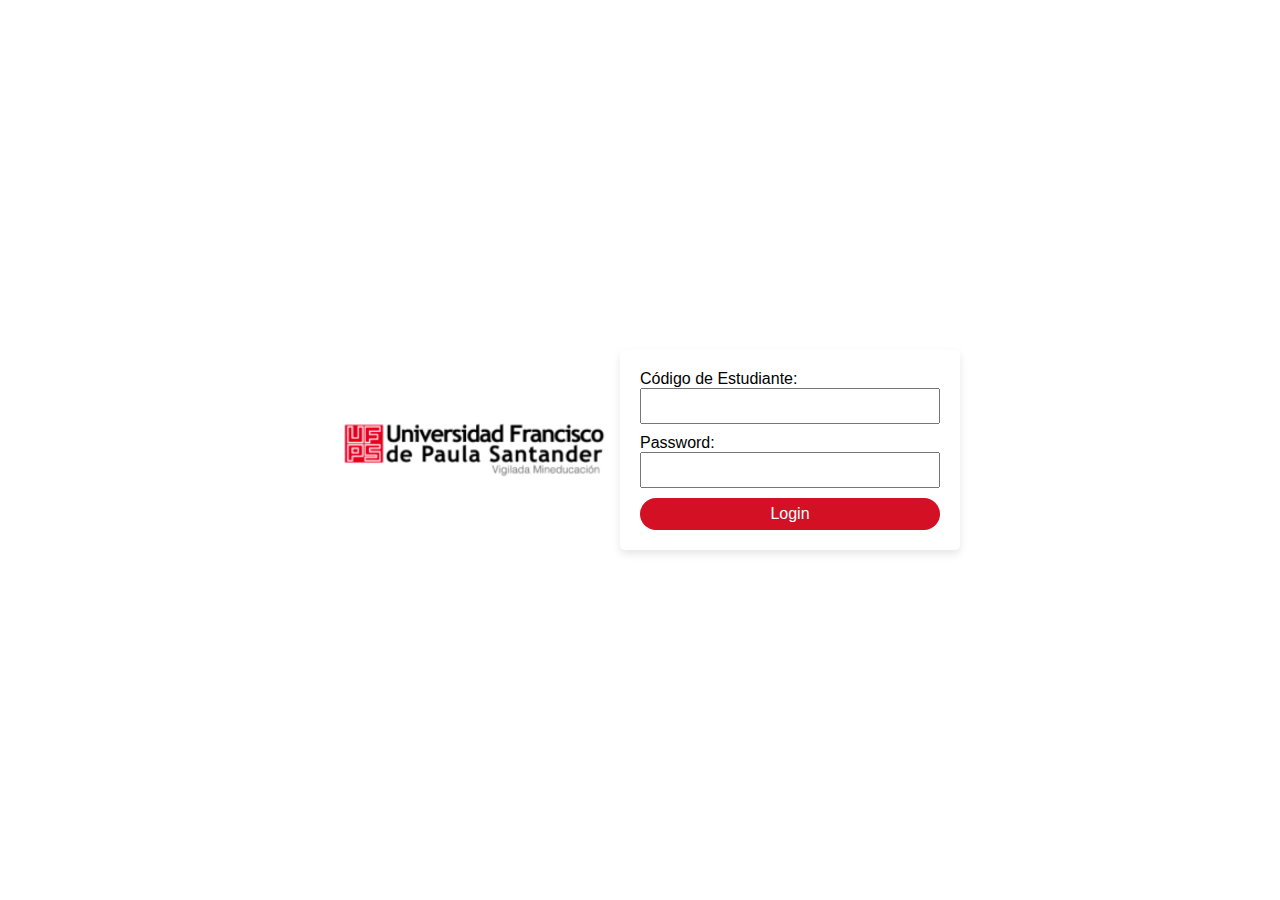
<file: index.html>
<!DOCTYPE html>
<html lang="en">
<head>
    <meta charset="UTF-8">
    <meta name="viewport" content="width=device-width, initial-scale=1.0">
    <title>Login</title>
    <link rel="stylesheet" href="css/styles.css">
</head>
<body>
    <img src="img/logo.png" alt="logo">
    <form class="login-form" onsubmit="handleLogin(event)">
        <label for="codigo">Código de Estudiante:</label>
        <input type="text" id="codigo" required>

        <label for="password">Password:</label>
        <input type="password" id="password">

        <button type="submit">Login</button>
        <div id="error-message" style="color: red; display: none;">Usuario No Registrado</div>
    </form>

    <script src="js/login.js"></script>

</body>
</html>
</file>
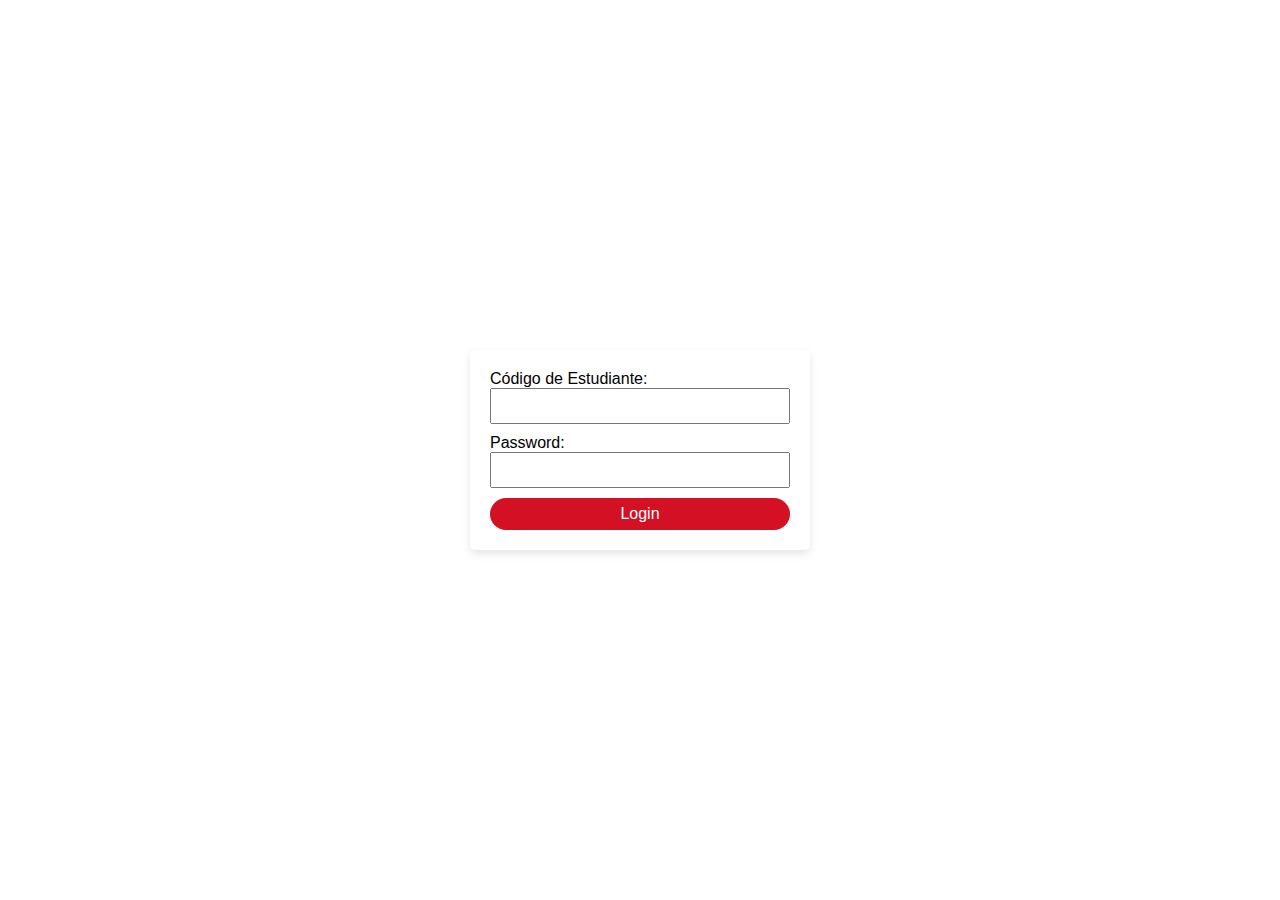
<file: html/index.html>
<!DOCTYPE html>
<html lang="en">
<head>
    <meta charset="UTF-8">
    <meta name="viewport" content="width=device-width, initial-scale=1.0">
    <title>Login</title>
    <link rel="stylesheet" href="../css/styles.css">
</head>
<body>
    <form class="login-form" onsubmit="handleLogin(event)">
        <label for="codigo">Código de Estudiante:</label>
        <input type="text" id="codigo" required>

        <label for="password">Password:</label>
        <input type="password" id="password">

        <button type="submit">Login</button>
        <div id="error-message" style="color: red; display: none;">Usuario No Registrado</div>
    </form>

    <script src="../js/login.js"></script>

</body>
</html>
</file>
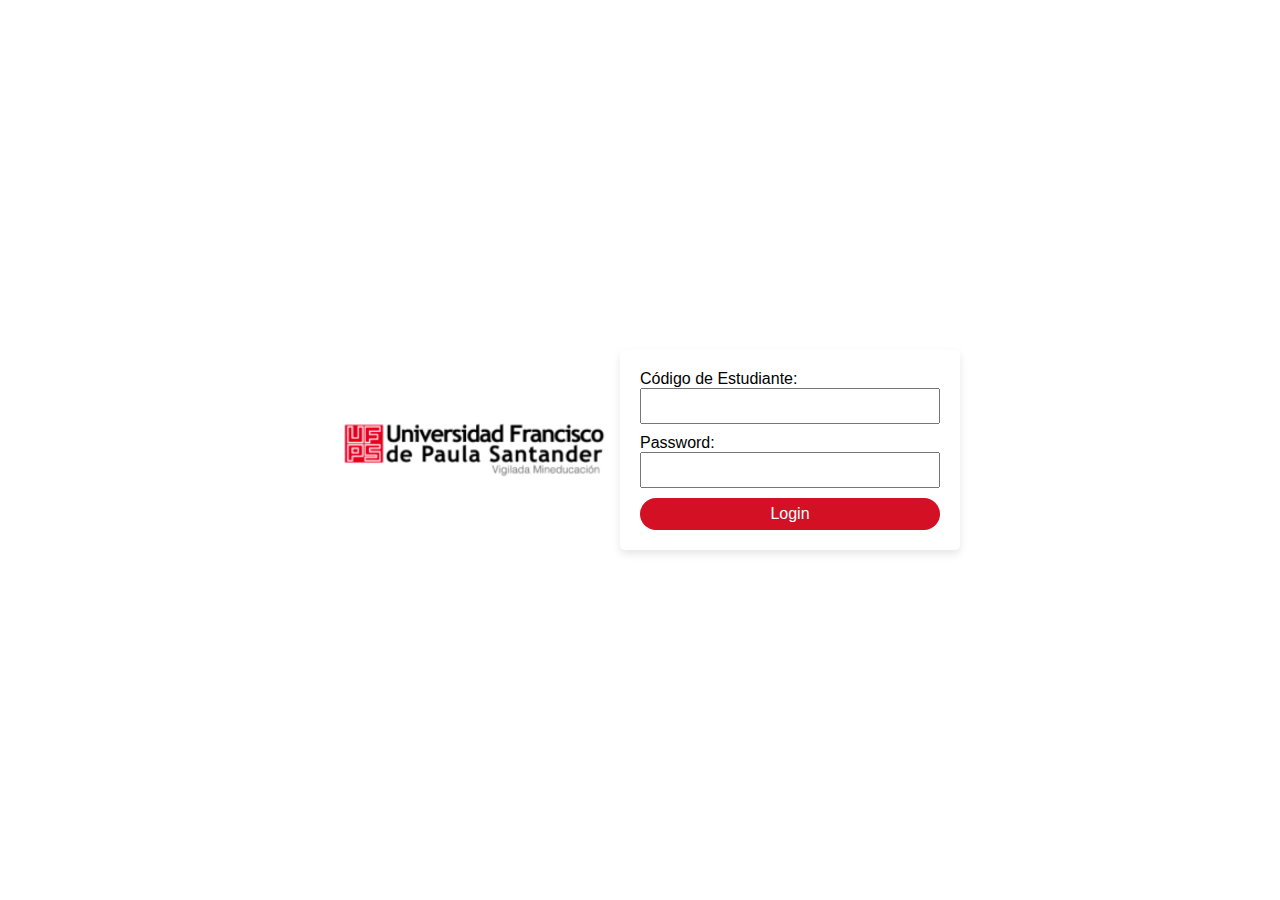
<file: html/listado.html>
<!DOCTYPE html>
<html lang="en">
<head>
    <meta charset="UTF-8">
    <meta name="viewport" content="width=device-width, initial-scale=1.0">
    <title>Notas</title>
    <link rel="stylesheet" href="../css/styles.css">
</head>
<body>
    <div class="header">
        <h1>Relación de asignaturas cursadas</h1>
        <button onclick="logout()">Logout</button>
    </div>
    <table id="tabla-notas">
        <thead>
            <tr>
                <th>Asignatura</th>
                <th>Creditos</th>
                <th>P1</th>
                <th>P2</th>
                <th>P3</th>
                <th>Examen Final</th>
                <th>Definitivas</th>
            </tr>
        </thead>
        <tbody>
         
        </tbody>
    </table>

    <script src="../js/listado.js"></script>
</body>
</html>
</file>
<file: css/styles.css>
body, html {
    height: 100%;
    margin: 0;
    display: flex;
    justify-content: center;
    align-items: center;
    font-family: Arial, sans-serif;
}
.login-form {
    display: flex;
    flex-direction: column;
    width: 300px;
    padding: 20px;
    box-shadow: 0 4px 8px rgba(0,0,0,0.1);
    border-radius: 5px;
}
input[type="text"], input[type="password"] {
    height: 32px;
    margin-bottom: 10px;
    font-size: 16px;
    padding: 0 10px;
}
button {
    background-color: #D31024;
    color: white;
    font-size: 16px;
    height: 32px;
    border: none;
    border-radius: 20px;
    cursor: pointer;
}
table{
width: 100%;
border-collapse: collapse;
}

thead{
    background-color: #cfcfcf;
}

thead th{
    border-bottom: 2px solid #000;
}

img {
    width: 300px;
    height: auto;
}
</file>
